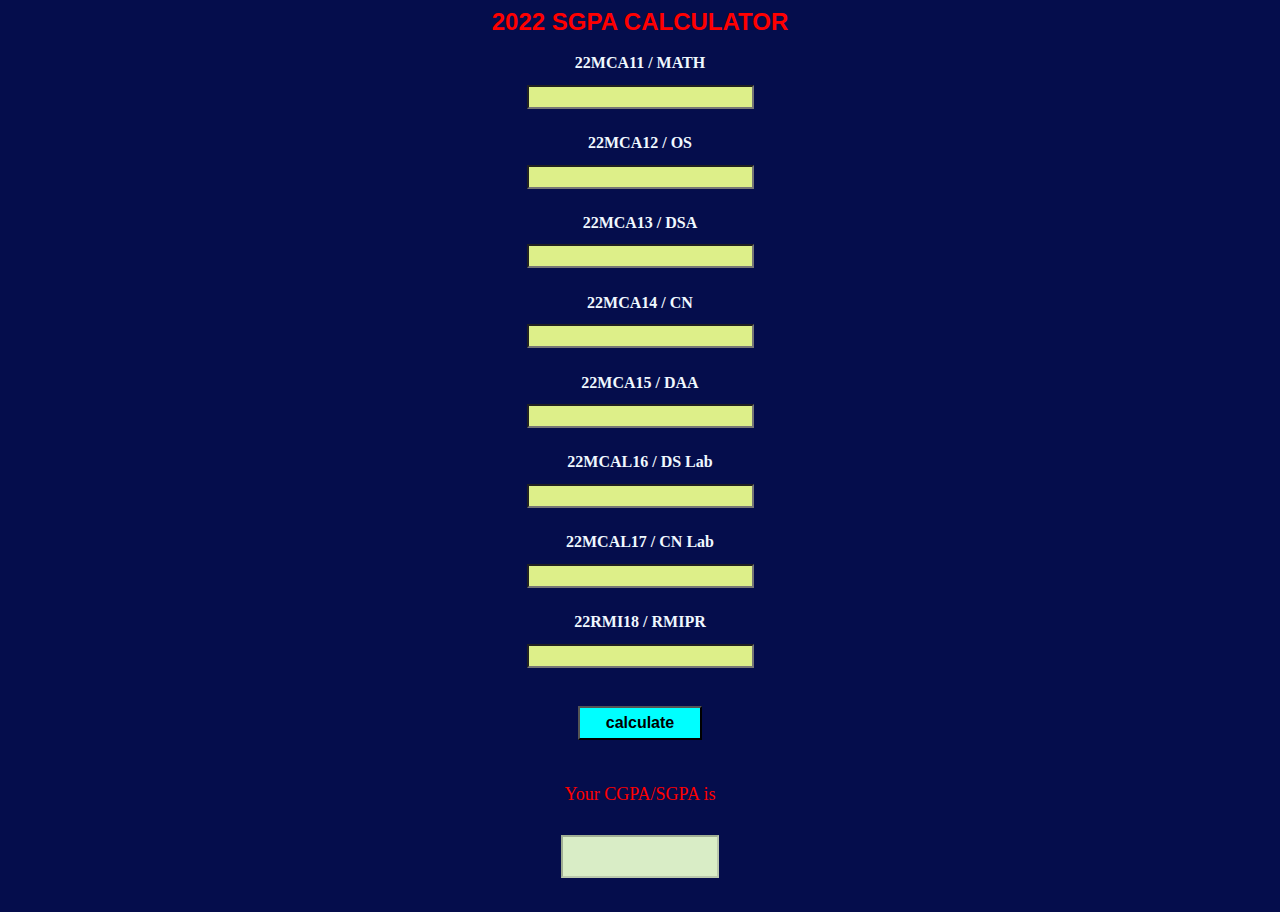
<file: index.html>
<!DOCTYPE html>
<html>
    <head>
         <meta name="viewport" content="width=device-width, initial-scale=1"content="width=device-height, initial-scale=1" /> 
 
        <title>2022 SGPA 1st Sem</title>
        <script>

    function calculate()
        {

        var a=parseInt(document.getElementById("math").value);
        var b=parseInt(document.getElementById("os").value);
        var c=parseInt(document.getElementById("ds").value);
        var d=parseInt(document.getElementById("cn").value);
        var e=parseInt(document.getElementById("daa").value);
        var f=parseInt(document.getElementById("dslab").value);
        var g=parseInt(document.getElementById("cnlab").value);
        var h=parseInt(document.getElementById("rmipr").value);

       var aa=4*marks(a);
       var ab=4*marks(b);
       var ac=3*marks(c);
       var ad=3*marks(d);
       var ae=5*marks(e);
       var af=1.5*marks(f);
       var ag=1.5*marks(g);
       var ah=2*marks(h);

        var z=((aa+ab+ac+ad+ae+af+ag+ah)/23);

       
        document.getElementById("res").value=parseFloat(Math.round(z * 10) / 10);
        }
        
        function marks(y)
        {
            if(y>=90)
            return 10;
            else if (y<=89&&y>=80)
            return 9;
            else if (y<=79&&y>=70)
            return 8;
            else if (y<=69&&y>=60)
            return 7;
            else if (y<=59&&y>=55)
            return 6;
            else if (y<=54&&y>=50)
            return 5;
            else
            return 0;
            
        }



        </script>

        <style>
            
            #calc {
               background-color:  aqua;
               padding: 0.5% 2% 0.5% 2%;
               font-size: 100%;
            }
            
            label{
               
                color: aliceblue;
                margin-top: 5%;
                font-weight: bold;
            }
            input{
                background-color: rgb(221, 239, 137);
                margin: 1% 0 2% 0 ;
                font-weight: bold;
                text-align: center;
                font-size: 100%;
            }
           *{
            background-color: rgb(5, 13, 76);
           }
           #res{
            font-size: 200%;
            width: 150px;
            background-color: rgb(217, 237, 198);
            color: red;
           }
           #h{
            color: red;
            font-size: x-large;
            margin-bottom: 7%;
            font-family: 'Franklin Gothic Medium', 'Arial Narrow', Arial, sans-serif;
           
           }

            
        </style>


    </head>
<center>
    <body id="bd">
        <b id="h">2022 SGPA CALCULATOR</b>
        <br>
        <br>
        
        <label>22MCA11 / MATH</label>
        <br>
        <input type="text" id="math">
        </br>
        <label>22MCA12 / OS</label>
        </br>
        <input type="text" id="os">
        </br>
        <label>22MCA13 / DSA</label>
        </br>
        <input type="text" id="ds">
        </br>
        <label>22MCA14 / CN</label>
        <br>
        <input type="text" id="cn">

        </br>
        <label>22MCA15 / DAA</label>
        <br>
        <input type="text" id="daa">

        </br>
         <label>22MCAL16 / DS Lab</label>
         <br>
         <input type="text" id="dslab">
        </br>
        <label>22MCAL17 / CN Lab</label>
        <br>
        <input type="text" id="cnlab">

        </br>
        <label>22RMI18 / RMIPR</label>
        <br>
        <input type="text" id="rmipr">
        <br>

    <input type="button" value="calculate" id="calc" onclick="calculate()"></input>

    <p style="color:red; font-size:large">Your CGPA/SGPA is</p>
    <input type="text" id="res" disabled>

</center>
    </body>
  


</html>
</file>
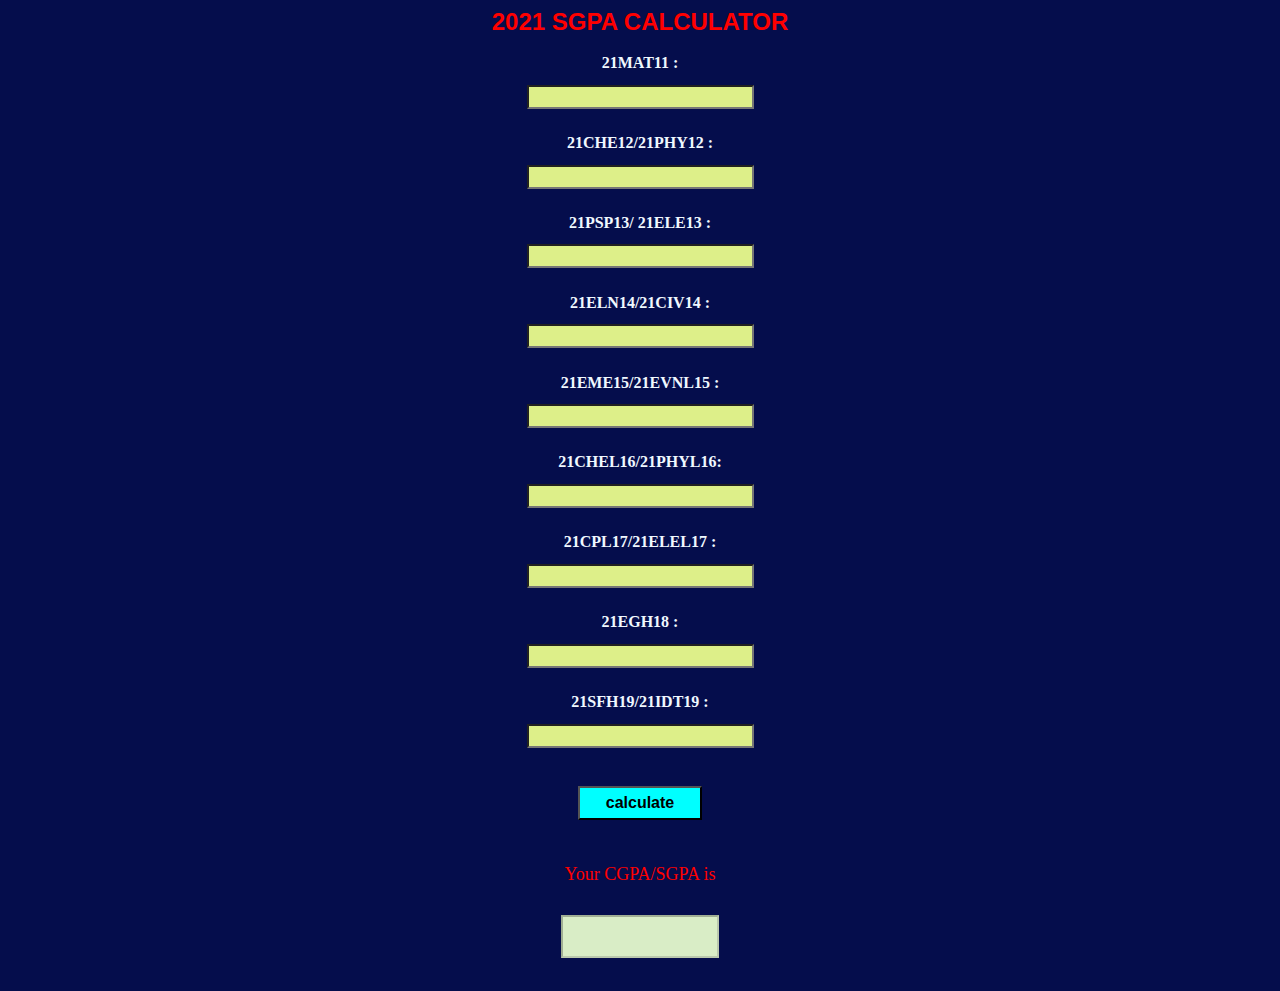
<file: sgpa.html>
<!DOCTYPE html>
<html>
    <head>
         <meta name="viewport" content="width=device-width, initial-scale=1"content="width=device-height, initial-scale=1" /> 
 
        <title>2021 SGPA 1st sem</title>
        <script>

    function calculate()
        {

        var a=parseInt(document.getElementById("mat").value);
        var b=parseInt(document.getElementById("che").value);
        var c=parseInt(document.getElementById("psp").value);
        var d=parseInt(document.getElementById("eln").value);
        var e=parseInt(document.getElementById("eme").value);
        var f=parseInt(document.getElementById("chel").value);
        var g=parseInt(document.getElementById("cpl").value);
        var h=parseInt(document.getElementById("egh").value);
        var i=parseInt(document.getElementById("sfh").value);

       var aa=3*marks(a);
       var ab=3*marks(b);
       var ac=3*marks(c);
       var ad=3*marks(d);
       var ae=3*marks(e);
       var af=1*marks(f);
       var ag=1*marks(g);
       var ah=2*marks(h);
       var ai=1*marks(i);

        var z=((aa+ab+ac+ad+ae+af+ag+ah+ai)/200)*10;

       
        document.getElementById("res").value=parseFloat(z);
        }
        
        function marks(y)
        {
            if(y>=90)
            return 10;
            else if (y<=89&&y>=80)
            return 9;
            else if (y<=79&&y>=70)
            return 8;
            else if (y<=69&&y>=60)
            return 7;
            else if (y<=59&&y>=50)
            return 6;
            else if (y<=49&&y>=45)
            return 5;
            else if (y<=44&&y>=40)
            return 4;
            else
            return 0;
            
        }



        </script>

        <style>
            
            #calc {
               background-color:  aqua;
               padding: 0.5% 2% 0.5% 2%;
               font-size: 100%;
            }
            
            label{
               
                color: aliceblue;
                margin-top: 5%;
                font-weight: bold;
            }
            input{
                background-color: rgb(221, 239, 137);
                margin: 1% 0 2% 0 ;
                font-weight: bold;
                text-align: center;
                font-size: 100%;
            }
           *{
            background-color: rgb(5, 13, 76);
           }
           #res{
            font-size: 200%;
            width: 150px;
            background-color: rgb(217, 237, 198);
            color: red;
           }
           #h{
            color: red;
            font-size: x-large;
            margin-bottom: 7%;
            font-family: 'Franklin Gothic Medium', 'Arial Narrow', Arial, sans-serif;
           
           }

            
        </style>


    </head>
<center>
    <body id="bd">
        <b id="h">2021 SGPA CALCULATOR</b>
        <br>
        <br>
        
        <label>21MAT11          :  </label>
        <br>
        <input type="text" id="mat">
    </br>
        <label>21CHE12/21PHY12  :  </label>
</br>
        <input type="text" id="che">
    </br>
        <label>21PSP13/ 21ELE13 :  </label>
</br>
        <input type="text" id="psp">
    </br>
        <label>21ELN14/21CIV14  :  </label>
        <br>
        <input type="text" id="eln">

    </br>
        <label>21EME15/21EVNL15 :  </label>
        <br>
        <input type="text" id="eme">

    </br>
         <label>21CHEL16/21PHYL16:  </label>
         <br>
         <input type="text" id="chel">
     </br>
        <label>21CPL17/21ELEL17 :  </label>
        <br>
        <input type="text" id="cpl">

    </br>
        <label>21EGH18           :  </label>
        <br>
        <input type="text" id="egh">

    </br>
        <label>21SFH19/21IDT19  :  </label>
        <br>
         <input type="text" id="sfh">
    </br>

    <input type="button" value="calculate" id="calc" onclick="calculate()"></input>

    <p style="color:red; font-size:large">Your CGPA/SGPA is</p>
    <input type="text" id="res" disabled>

</center>
    </body>
  


</html>
</file>
